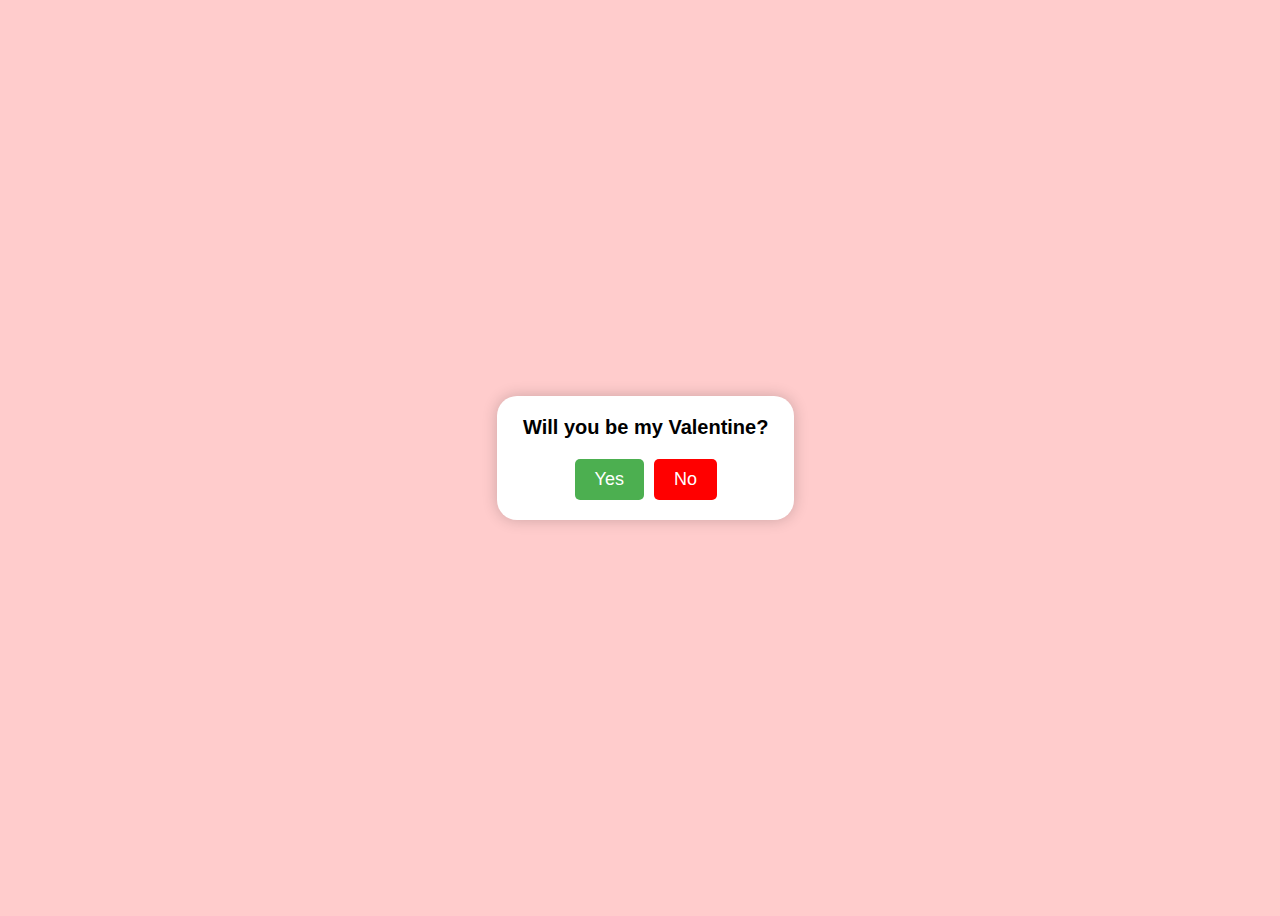
<file: New folder/valentine.html>
<!DOCTYPE html>
<html lang="en">
<head>
    <meta charset="UTF-8">
    <meta name="viewport" content="width=device-width, initial-scale=1.0">
    <title>Valentine's Invite</title>
    <style>
        body {
            display: flex;
            justify-content: center;
            align-items: center;
            height: 100vh;
            background-color: #ffcccc;
            font-family: 'Arial', sans-serif;
            overflow: hidden;
        }
        .container {
            text-align: center;
        }
        .screen {
            width: 90%;
            max-width: 400px;
            background-color: white;
            border-radius: 20px;
            display: flex;
            flex-direction: column;
            justify-content: center;
            align-items: center;
            padding: 20px;
            box-shadow: 0 0 15px rgba(0, 0, 0, 0.2);
            position: relative;
        }
        .message {
            font-size: 20px;
            font-weight: bold;
            margin-bottom: 20px;
        }
        .button-container {
            display: flex;
            gap: 10px;
        }
        .button {
            padding: 10px 20px;
            font-size: 18px;
            color: white;
            border: none;
            border-radius: 5px;
            cursor: pointer;
            transition: all 0.3s ease;
        }
        .yes {
            background-color: #4CAF50;
        }
        .no {
            background-color: #FF0000;
        }
        .celebration {
            display: none;
            position: absolute;
            top: 50%;
            left: 50%;
            transform: translate(-50%, -50%);
            font-size: 24px;
            font-weight: bold;
            color: white;
            padding: 20px;
            border-radius: 10px;
            background: linear-gradient(45deg, red, yellow, pink, purple);
            animation: flashy 0.5s infinite alternate;
        }
        @keyframes flashy {
            0% { background: linear-gradient(45deg, red, yellow, pink, purple); }
            100% { background: linear-gradient(45deg, purple, pink, yellow, red); }
        }
        .confetti {
            position: fixed;
            width: 10px;
            height: 10px;
            background-color: gold;
            opacity: 0.8;
            position: absolute;
            animation: fall 3s linear infinite;
        }
        @keyframes fall {
            0% { transform: translateY(0) rotate(0deg); }
            100% { transform: translateY(100vh) rotate(360deg); }
        }
    </style>
</head>
<body>
    <div class="container">
        <div class="screen" id="screen">
            <div class="message" id="question">Will you be my Valentine?</div>
            <div class="button-container" id="buttonContainer">
                <button class="button yes" id="yesBtn">Yes</button>
                <button class="button no" id="noBtn">No</button>
            </div>
            <div class="celebration" id="celebration">Tingin dede!</div>
        </div>
    </div>

    <script>
        let yesButton = document.getElementById("yesBtn");
        let noButton = document.getElementById("noBtn");
        let celebration = document.getElementById("celebration");
        let question = document.getElementById("question");
        let buttonContainer = document.getElementById("buttonContainer");
        let noClicks = 0;

        function acceptLove() {
            celebration.style.display = "block";
            question.style.display = "none";
            buttonContainer.style.display = "none";
            launchConfetti();
        }

        function declineLove() {
            noClicks++;
            let scaleSize = 1 + noClicks * 0.2;
            yesButton.style.transform = `scale(${scaleSize})`;
            if (scaleSize > 2.5) {
                noButton.style.display = "none";
            }
        }

        function launchConfetti() {
            for (let i = 0; i < 100; i++) {
                let confetti = document.createElement("div");
                confetti.classList.add("confetti");
                confetti.style.left = Math.random() * 100 + "vw";
                confetti.style.animationDuration = (Math.random() * 3 + 2) + "s";
                document.body.appendChild(confetti);
                setTimeout(() => confetti.remove(), 5000);
            }
        }

        yesButton.addEventListener("click", acceptLove);
        yesButton.addEventListener("touchstart", acceptLove);
        noButton.addEventListener("click", declineLove);
        noButton.addEventListener("touchstart", declineLove);
    </script>
</body>
</html>
</file>
